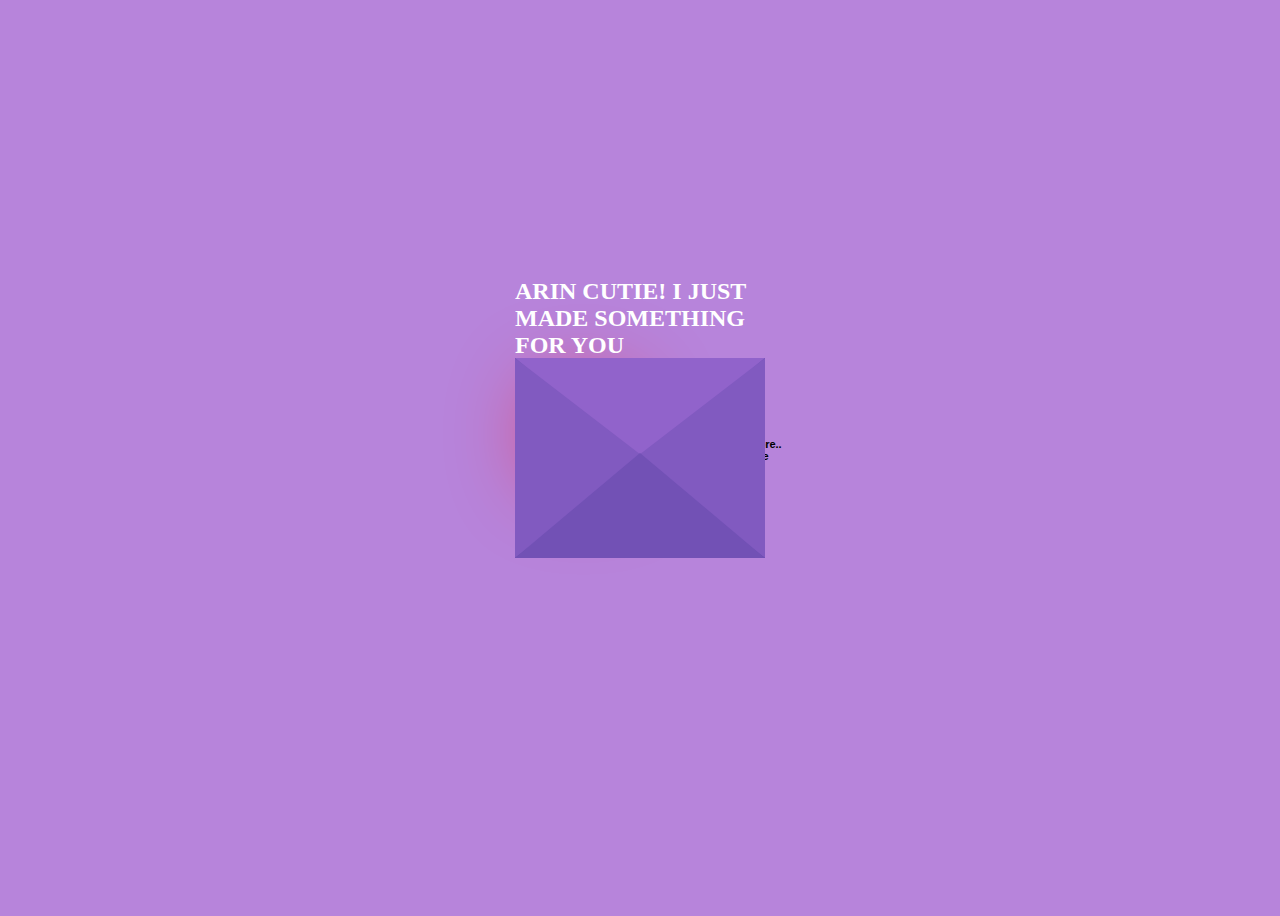
<file: index.html>
<!DOCTYPE html>
<html lang="en">
<head>
    <meta charset="UTF-8">
    <meta name="viewport" content="width=device-width, initial-scale=1.0">
    <title> CUTIE </title>
    <link rel="stylesheet" href="style.css">
</head>
<body>
    <div class="envelope">
        <div class="backside"></div>
        <div class="letter">
            <div class="heart"></div>
            <div class="text">
                <p> grace my sorrow hands for they are sore..<br>
                    you're to me what sea is to the shore
                </p>
        <a href="new.html">click here pookie</a>

            </div>
        </div>
        <div class="front"></div>
        <div class="top"></div>
        <div class="shadow"></div>
        <div class="text1">
            <h2> ARIN CUTIE! I JUST MADE SOMETHING FOR YOU </h2>
        </div>
    </div>

</body>
</html>
</file>
<file: style.css>
body{
    display: flex;
    align-items: center;
    justify-content: center;
    height: 100vh;
    background: #b784db;
}
.envelope{
    position: relative;
    cursor: pointer;
}
.backside{
    position: relative; 
    width: 250px;
    height: 200px;
    background: #6247aa;
}
.front{
    position: absolute;
    border-right: 130px solid #815ac0;
    border-top: 100px solid transparent;
    border-bottom: 100px solid transparent;
    height: 0;
    width: 0;
    top: 0;
    left: 120px;
    z-index: 3;

}
.front::before{
    content: "";
    position: absolute;
    border-left: 130px solid #815ac0;
    border-top: 100px solid transparent;
    border-bottom: 100px solid transparent;
    height: 0;
    width: 0;
    top: -100px;
    left: -120px;
}
.front::after{
    content: '';
    position: absolute;
    border-left: 125px solid transparent;
    border-right: 125px solid transparent;
    border-bottom: 105px solid #7251b5;
    height: 0;
    width: 0;
    top: -5px;
    left: -120px;
}
.top{
    position: absolute;
    border-left: 125px solid transparent;
    border-top: 105px solid #9163cb;
    border-right: 125px solid transparent;
    height: 0;
    width: 0;
    top: 0;
    transform-origin: top;
    transition: 0.4s;
}
.envelope:hover .top{
    transform: rotateX(160deg);
}
.letter{
    position: absolute;
    background: white;
    width: 23opx;
    height: 180px;
    top: 10px;
    left: 10px;
    transition: 0.2s;
}
.envelope:hover .letter{
    transform: translateY(-100px);
    z-index: 4;
}
.text1{
    position: absolute;
    color:white ;
    font-size: sans-serif;
    top: -50%;
}
.text{
    text-align: center;
    font-size: 11px;
    font-family: Arial, Helvetica, sans-serif;
    margin-top: 20px;
    font-weight: bold;
    color: black;
    position: relative;
    top: -20px;
    left: 1cm;
}
.heart{
    background-color: red;
    height: 70px;
    width: 70px;
    position:relative;
    top: 20px;
    left: 20px;
    transform: rotate(-45deg);
    box-shadow: -5px 10px 90px red;
animation: sanu 0.6s linear infinite;    
}

@keyframes sanu {
    0%{
        transform: rotate(-45deg)scale(1.07);
    }
    70%{
        transform: rotate(-45deg)scale(1);
    }
    100%{
        transform: rotate(-45deg)scale(0.8);
    }
}
.heart::before{
    content: '';
    position: absolute;
    height: 70px;
    width: 70px;
    background-color: red;
    top: -40px;
    border-radius: 50px;
}
.heart::after{
    content: '';
    position: absolute;
    height: 70px;
    width: 70px;
    background-color: red;
    right: -40px;
    border-radius: 50px;
}
</file>
